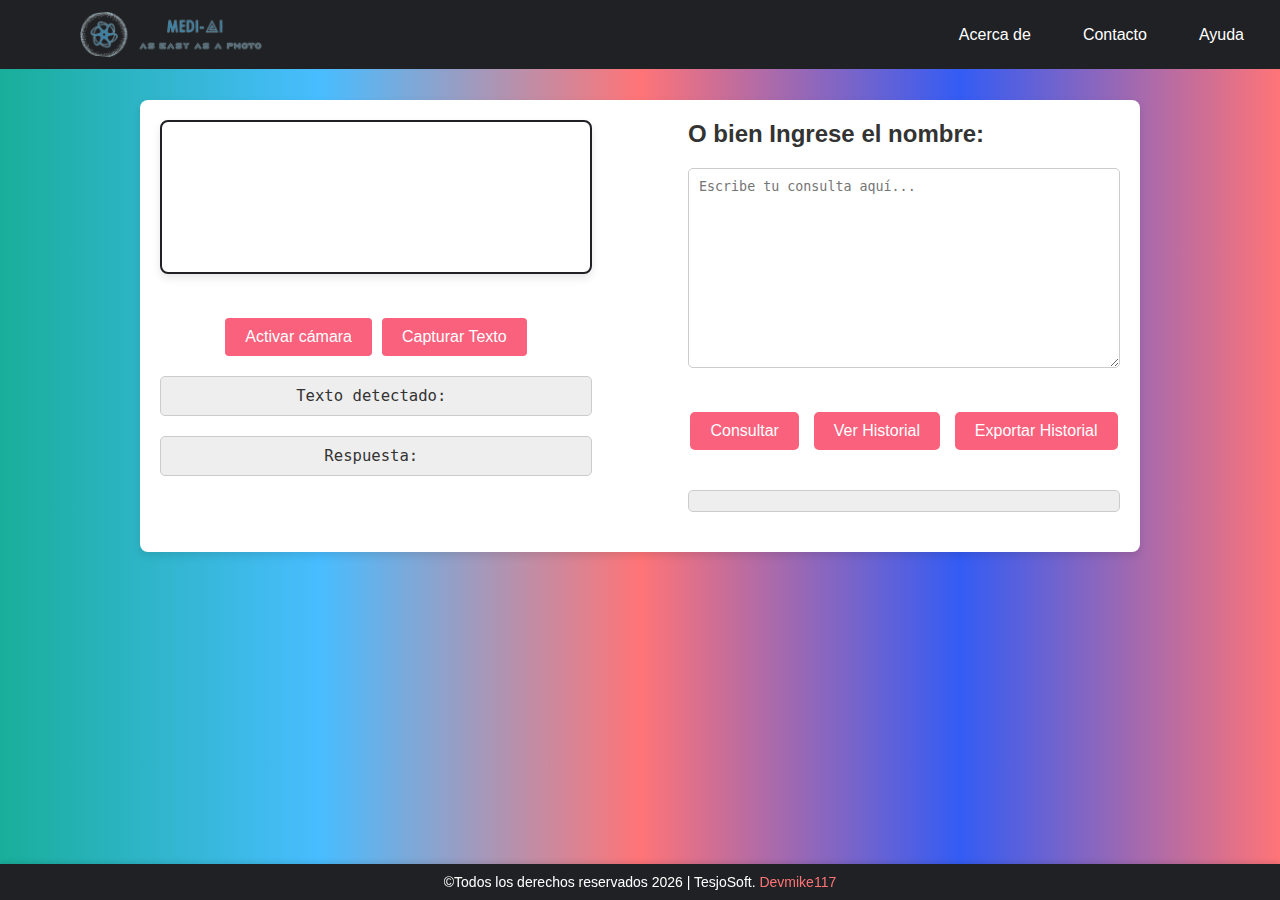
<file: index.html>
<!DOCTYPE html>
<html lang="es">
<head>
    <meta charset="UTF-8">
    <meta name="viewport" content="width=device-width, initial-scale=1.0">
    <meta property="og:title" content="Detección de medicamentos por IA">
    <meta property="og:description" content="Tan fácil como una foto.">
    <meta property="og:image" content="https://raw.githubusercontent.com/Devmike117/medi-IA/refs/heads/main/image/fondowebsite.png?token=GHSAT0AAAAAACZ4M66KDJBKSVJBPY24KSDKZZTOI3A">
  </head>
    <title>Detector medi-IA</title>
    <link rel="stylesheet" href="styles.css">
    <link href="image/icon.png" rel="icon">
</head>
<body>
    <!-- Barra de navegación centrada -->
    <div class="navbar">
        <div class="logo-container">
            <img src="image/logo.png" alt="Logo del proyecto" class="logo">
        </div>
        <!-- Enlaces de la barra de navegación -->
        <div class="navbar-links" id="navbar-links">
            <a href="acerca.html" class="navbar-link">Acerca de</a>
            <a href="contacto.html" class="navbar-link">Contacto</a>
            <a href="ayuda.html" class="navbar-link">Ayuda</a>
        </div>
        <!-- Menú hamburguesa (solo visible en móviles) -->
        <div class="hamburger" id="hamburger">
            <span></span>
            <span></span>
            <span></span>
        </div>
    </div>

    <div class="contenedor">
        <div class="camera-section">
            <video id="video" autoplay></video>
            <div id="boton-container">
                <button id="camera-btn" type="button">Activar cámara</button>
                <button id="capture-btn" type="button" disabled>Capturar Texto</button>
            </div>
            <canvas id="canvas"></canvas>
            <p id="detected-text">Texto detectado: <span id="text-output"></span></p>
            <p id="gemini-response">Respuesta: <span id="gemini-output"></span></p>
        </div>

        <div class="search-section">
            <h2>O bien Ingrese el nombre:</h2>
            <textarea id="consulta" placeholder="Escribe tu consulta aquí..."></textarea>
            <div id="boton-container">
                <button type="button" id="botonConsulta">Consultar</button>
                <button type="button" id="botonHistorial">Ver Historial</button>
                <button type="button" id="exportarHistorial">Exportar Historial</button>
            </div>
            <pre id="resultadoConsulta"></pre>
        </div>
    </div>
    <!-- Modal para seleccionar la cámara -->
    <div id="camera-modal">
        <div id="modal-content">
            <h3>Selecciona la cámara</h3>
            <select id="camera-select"></select>
            <button id="select-camera-btn">Seleccionar cámara</button>
            <button id="close-modal">Cerrar</button>
        </div>
    </div>

    <script type="importmap">
      {
        "imports": {
          "@google/generative-ai": "https://esm.run/@google/generative-ai"
        }
      }
    </script>
    <script type="module" src="main.js"></script>

    <!-- Sección de derechos reservados -->
    <div id="footer">
<p>&copy;Todos los derechos reservados <span id="currentYear"></span> | TesjoSoft. <a href="">Devmike117</a></p></p>

<script>
  // Obtiene el año actual y lo inserta en el elemento con id 'currentYear'
  document.getElementById('currentYear').textContent = new Date().getFullYear();
</script>

    </div>
    <!-- Script para el menú hamburguesa -->
    <script>
        // Función para alternar el menú hamburguesa
        const hamburger = document.getElementById('hamburger');
        const navbarLinks = document.getElementById('navbar-links');
        hamburger.addEventListener('click', () => {
            navbarLinks.classList.toggle('active');
        });
    </script>
</body>
</html>
</file>
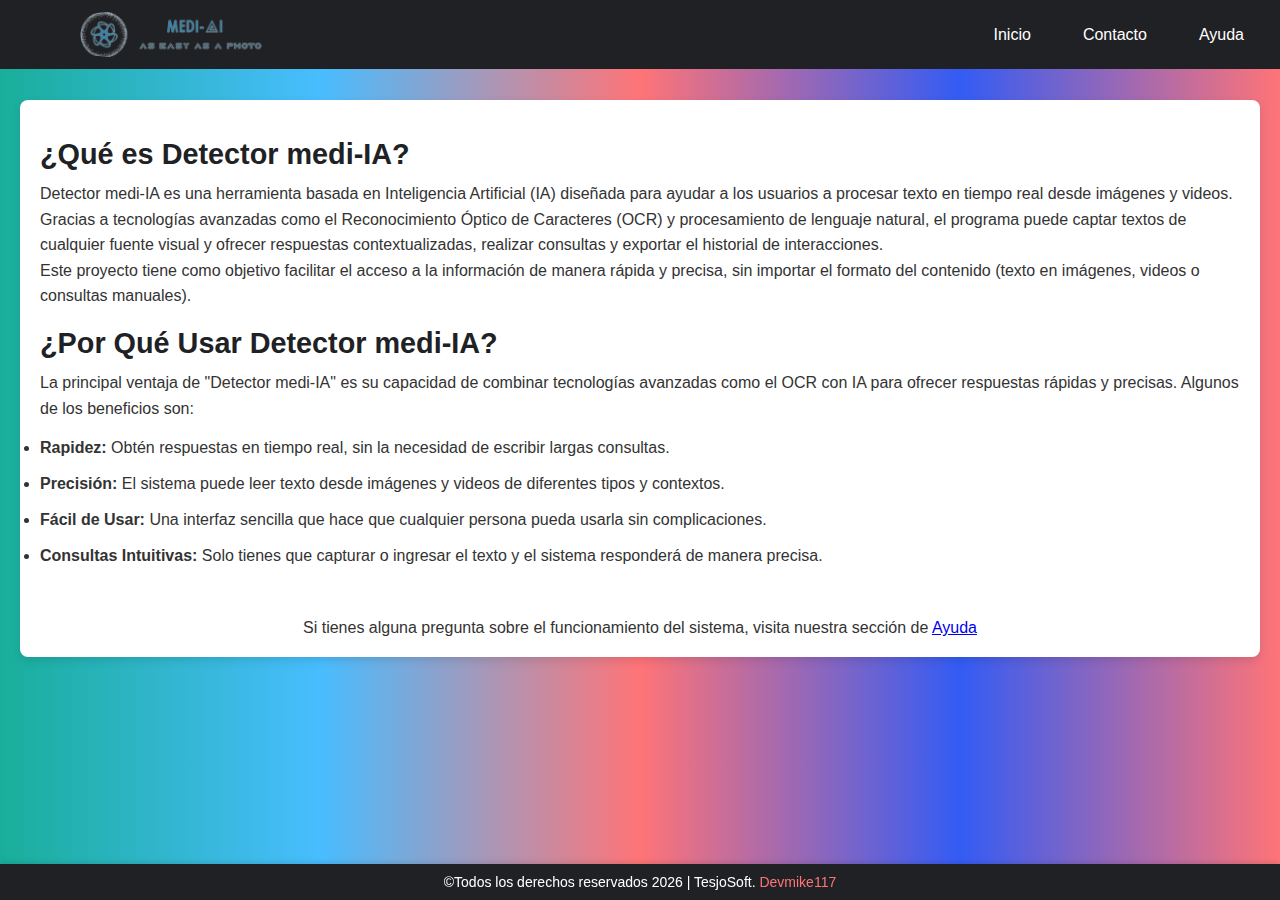
<file: acerca.html>
<!DOCTYPE html>
<html lang="es">
<head>
    <meta charset="UTF-8">
    <meta name="viewport" content="width=device-width, initial-scale=1.0">
    <title>Acerca de - Detector medi-IA</title>
    <link rel="stylesheet" href="styles.css">
    <link href="image/icon.png" rel="icon">
</head>
<body>

    <!-- Barra de navegación centrada -->
    <div class="navbar">
        <div class="logo-container">
            <img src="image/logo.png" alt="Logo del proyecto" class="logo">
        </div>
        <!-- Enlaces de la barra de navegación -->
        <div class="navbar-links" id="navbar-links">
            <a href="index.html" class="navbar-link">Inicio</a>
            <a href="contacto.html" class="navbar-link">Contacto</a>
            <a href="ayuda.html" class="navbar-link">Ayuda</a>
        </div>
        <!-- Menú hamburguesa  -->
        <div class="hamburger" id="hamburger">
            <span></span>
            <span></span>
            <span></span>
        </div>
    </div>

    <!-- Sección de "Acerca de" -->
    <section id="acerca-de" class="info-section">
        
        <section>
            <br>
            <h2>¿Qué es Detector medi-IA?</h2>
            <p>Detector medi-IA es una herramienta basada en Inteligencia Artificial (IA) diseñada para ayudar a los usuarios a procesar texto en tiempo real desde imágenes y videos. Gracias a tecnologías avanzadas como el Reconocimiento Óptico de Caracteres (OCR) y procesamiento de lenguaje natural, el programa puede captar textos de cualquier fuente visual y ofrecer respuestas contextualizadas, realizar consultas y exportar el historial de interacciones.</p>
            <p>Este proyecto tiene como objetivo facilitar el acceso a la información de manera rápida y precisa, sin importar el formato del contenido (texto en imágenes, videos o consultas manuales).</p><br>
        </section>


        <section>
            <h2>¿Por Qué Usar Detector medi-IA?</h2>
            <p>La principal ventaja de "Detector medi-IA" es su capacidad de combinar tecnologías avanzadas como el OCR con IA para ofrecer respuestas rápidas y precisas. Algunos de los beneficios son:</p><br>
            <ul>
                <li><strong>Rapidez:</strong> Obtén respuestas en tiempo real, sin la necesidad de escribir largas consultas.</li><br>
                <li><strong>Precisión:</strong> El sistema puede leer texto desde imágenes y videos de diferentes tipos y contextos.</li><br>
                <li><strong>Fácil de Usar:</strong> Una interfaz sencilla que hace que cualquier persona pueda usarla sin complicaciones.</li><br>
                <li><strong>Consultas Intuitivas:</strong> Solo tienes que capturar o ingresar el texto y el sistema responderá de manera precisa.</li><br><br><br>
            </ul>
        </section>


        <div style="text-align: center;">Si tienes alguna pregunta sobre el funcionamiento del sistema, visita nuestra sección de <a href="ayuda.html">Ayuda</a>
    </div>
    </section>

    <!-- Sección de derechos reservados -->
    <div id="footer">
        <p>&copy;Todos los derechos reservados <span id="currentYear"></span> | TesjoSoft. <a href="">Devmike117</a></p></p>

<script>
  // Obtiene el año actual y lo inserta en el elemento con id 'currentYear'
  document.getElementById('currentYear').textContent = new Date().getFullYear();
</script>
    </div>

    <!-- Script para el menú hamburguesa -->
    <script>
        // Función para alternar el menú hamburguesa
        const hamburger = document.getElementById('hamburger');
        const navbarLinks = document.getElementById('navbar-links');

        hamburger.addEventListener('click', () => {
            navbarLinks.classList.toggle('active');
        });
    </script>
</body>
</html>
</file>
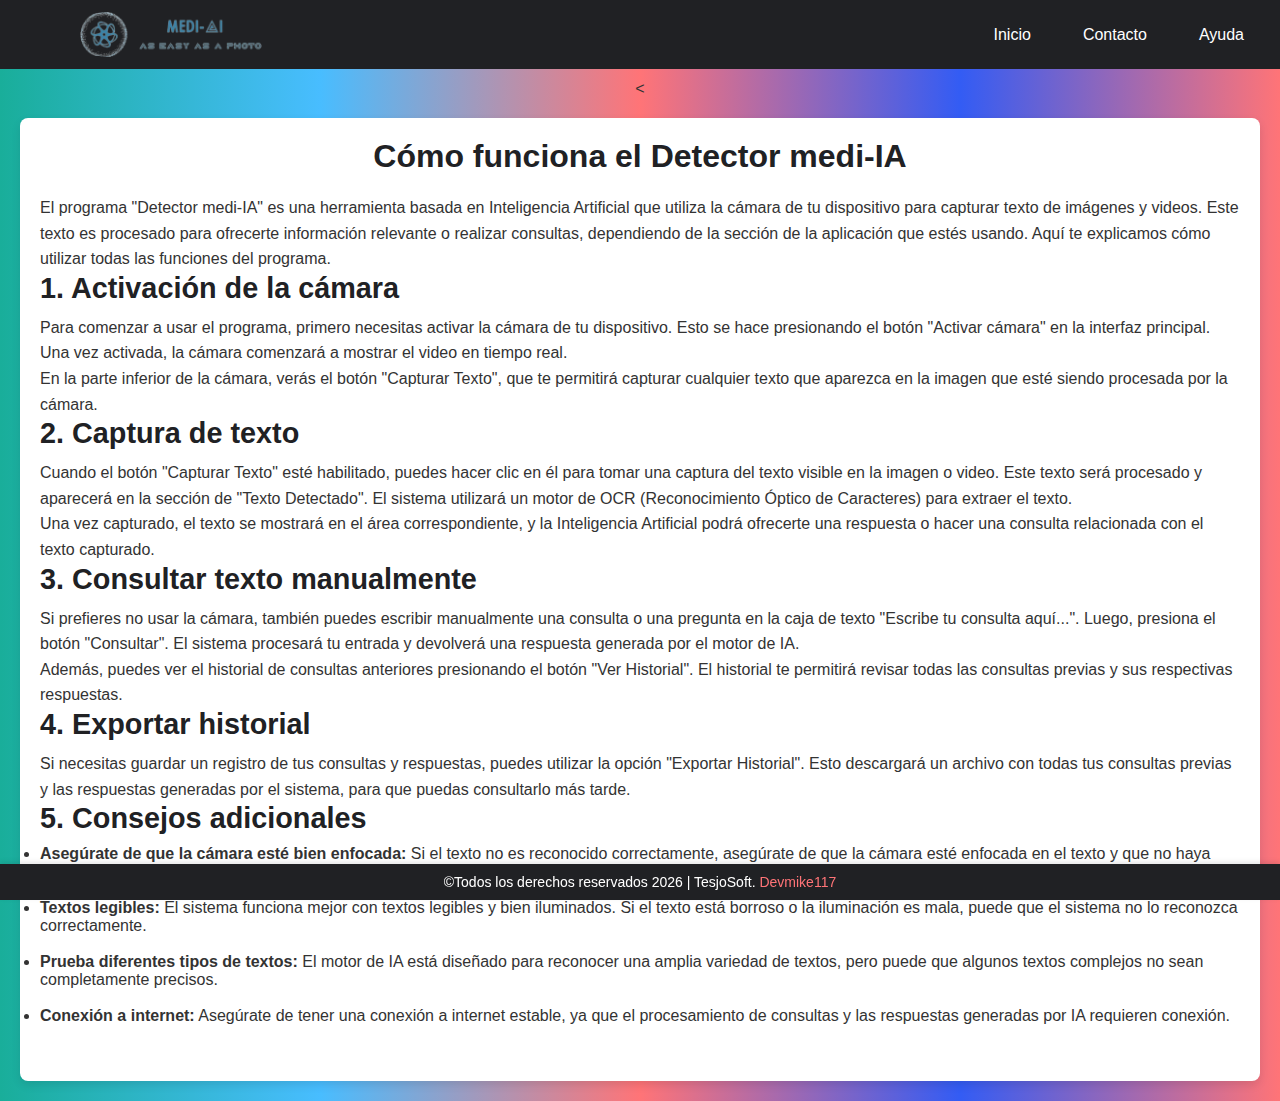
<file: ayuda.html>
<!DOCTYPE html>
<html lang="es">
<head>
    <meta charset="UTF-8">
    <meta name="viewport" content="width=device-width, initial-scale=1.0">
    <title>Ayuda - Detector medi-IA</title>
    <link rel="stylesheet" href="styles.css">
    <link href="image/icon.png" rel="icon">
</head>
<body>

    <<!-- Barra de navegación centrada -->
    <div class="navbar">
        <div class="logo-container">
            <img src="image/logo.png" alt="Logo del proyecto" class="logo">
        </div>
        <!-- Enlaces de la barra de navegación -->
        <div class="navbar-links" id="navbar-links">
            <a href="index.html" class="navbar-link">Inicio</a>
            <a href="contacto.html" class="navbar-link">Contacto</a>
            <a href="ayuda.html" class="navbar-link">Ayuda</a>
        </div>
        <!-- Menú hamburguesa  -->
        <div class="hamburger" id="hamburger">
            <span></span>
            <span></span>
            <span></span>
        </div>
    </div>

    <!-- Sección de "Ayuda" -->
    <section id="ayuda" class="info-section">
        <h1>Cómo funciona el Detector medi-IA</h1>
        
        <p>El programa "Detector medi-IA" es una herramienta basada en Inteligencia Artificial que utiliza la cámara de tu dispositivo para capturar texto de imágenes y videos. Este texto es procesado para ofrecerte información relevante o realizar consultas, dependiendo de la sección de la aplicación que estés usando. Aquí te explicamos cómo utilizar todas las funciones del programa.</p>
        
        <section>
            <h2>1. Activación de la cámara</h2>
            <p>Para comenzar a usar el programa, primero necesitas activar la cámara de tu dispositivo. Esto se hace presionando el botón "Activar cámara" en la interfaz principal. Una vez activada, la cámara comenzará a mostrar el video en tiempo real.</p>
            <p>En la parte inferior de la cámara, verás el botón "Capturar Texto", que te permitirá capturar cualquier texto que aparezca en la imagen que esté siendo procesada por la cámara.</p>
        </section>

        <section>
            <h2>2. Captura de texto</h2>
            <p>Cuando el botón "Capturar Texto" esté habilitado, puedes hacer clic en él para tomar una captura del texto visible en la imagen o video. Este texto será procesado y aparecerá en la sección de "Texto Detectado". El sistema utilizará un motor de OCR (Reconocimiento Óptico de Caracteres) para extraer el texto.</p>
            <p>Una vez capturado, el texto se mostrará en el área correspondiente, y la Inteligencia Artificial podrá ofrecerte una respuesta o hacer una consulta relacionada con el texto capturado.</p>
        </section>

        <section>
            <h2>3. Consultar texto manualmente</h2>
            <p>Si prefieres no usar la cámara, también puedes escribir manualmente una consulta o una pregunta en la caja de texto "Escribe tu consulta aquí...". Luego, presiona el botón "Consultar". El sistema procesará tu entrada y devolverá una respuesta generada por el motor de IA.</p>
            <p>Además, puedes ver el historial de consultas anteriores presionando el botón "Ver Historial". El historial te permitirá revisar todas las consultas previas y sus respectivas respuestas.</p>
        </section>

        <section>
            <h2>4. Exportar historial</h2>
            <p>Si necesitas guardar un registro de tus consultas y respuestas, puedes utilizar la opción "Exportar Historial". Esto descargará un archivo con todas tus consultas previas y las respuestas generadas por el sistema, para que puedas consultarlo más tarde.</p>
        </section>

        <section>
            <h2>5. Consejos adicionales</h2>
            <ul>
                <li><strong>Asegúrate de que la cámara esté bien enfocada:</strong> Si el texto no es reconocido correctamente, asegúrate de que la cámara esté enfocada en el texto y que no haya mucha distorsión.</li><br>
                <li><strong>Textos legibles:</strong> El sistema funciona mejor con textos legibles y bien iluminados. Si el texto está borroso o la iluminación es mala, puede que el sistema no lo reconozca correctamente.</li><br>
                <li><strong>Prueba diferentes tipos de textos:</strong> El motor de IA está diseñado para reconocer una amplia variedad de textos, pero puede que algunos textos complejos no sean completamente precisos.</li><br>
                <li><strong>Conexión a internet:</strong> Asegúrate de tener una conexión a internet estable, ya que el procesamiento de consultas y las respuestas generadas por IA requieren conexión.</li><br><br>
            </ul>
        </section>

    </div>
    </section>

    <!-- Sección de derechos reservados -->
    <div id="footer">
        <p>&copy;Todos los derechos reservados <span id="currentYear"></span> | TesjoSoft. <a href="">Devmike117</a></p></p>

<script>
  // Obtiene el año actual y lo inserta en el elemento con id 'currentYear'
  document.getElementById('currentYear').textContent = new Date().getFullYear();
</script>
    </div>

    <!-- Script para el menú hamburguesa -->
    <script>
        // Función para alternar el menú hamburguesa
        const hamburger = document.getElementById('hamburger');
        const navbarLinks = document.getElementById('navbar-links');

        hamburger.addEventListener('click', () => {
            navbarLinks.classList.toggle('active');
        });
    </script>
</body>
</html>
</file>
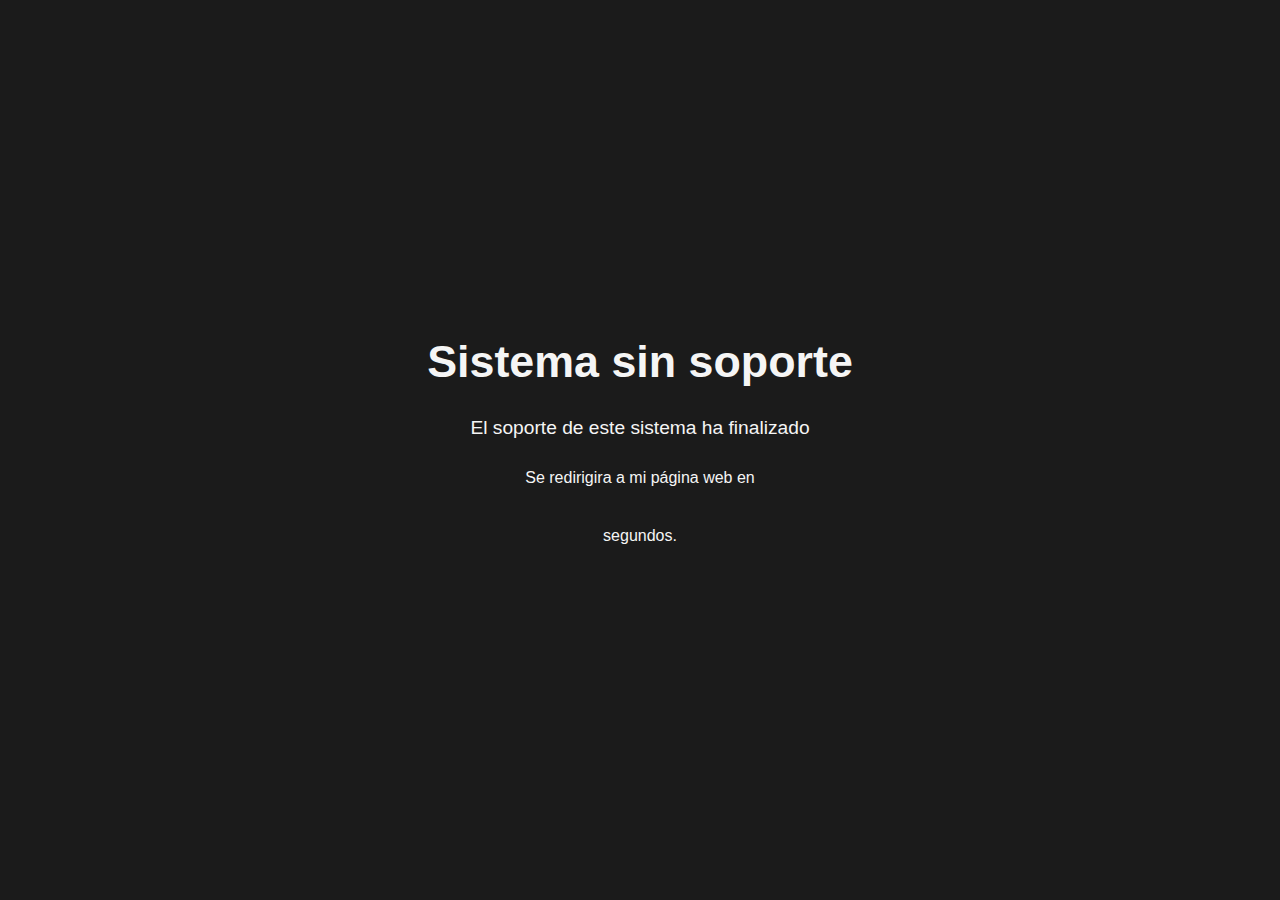
<file: bloqueado.html>
<!DOCTYPE html>
<html lang="es">
<head>
  <meta charset="UTF-8">
  <meta name="viewport" content="width=device-width, initial-scale=1">
  <title>Devmike117
  </title>
  <style>
    body {
      margin: 0;
      padding: 0;
      font-family: 'Segoe UI', Tahoma, Geneva, Verdana, sans-serif;
      background-color: #1b1b1b;
      color: #f5f5f5;
      display: flex;
      flex-direction: column;
      align-items: center;
      justify-content: center;
      min-height: 100vh;
      text-align: center;
    }

    h1 {
      font-size: 2.8rem;
      margin-bottom: 10px;
    }

    p {
      font-size: 1.2rem;
      margin-bottom: 30px;
    }

    #countdown {
      font-size: 1.5rem;
      font-weight: bold;
      margin-bottom: 40px;
      color: #00ffc8;
    }

    a.button {
      display: inline-block;
      padding: 12px 24px;
      background-color: #00ffc8;
      color: #1b1b1b;
      text-decoration: none;
      font-weight: bold;
      border-radius: 8px;
      transition: background-color 0.3s;
    }

    a.button:hover {
      background-color: #00cc9c;
    }
  </style>
</head>
<body>
  <h1>Sistema sin soporte</h1>
  <p>El soporte de este sistema ha finalizado</p>Se redirigira a mi página web en <span id="countdown"></span> segundos.</p>


  <div class="autoredirect">

  </div>
  <script>
    let countdown = 10;
    const countdownElement = document.getElementById("countdown");

    const interval = setInterval(() => {
      countdown--;
      countdownElement.textContent = countdown;

      if (countdown <= 0) {
        clearInterval(interval);
        window.location.href = "https://devmikeportfolio.netlify.app/";
      }
    }, 1000); 
  </script>
</body>
</html>
</file>
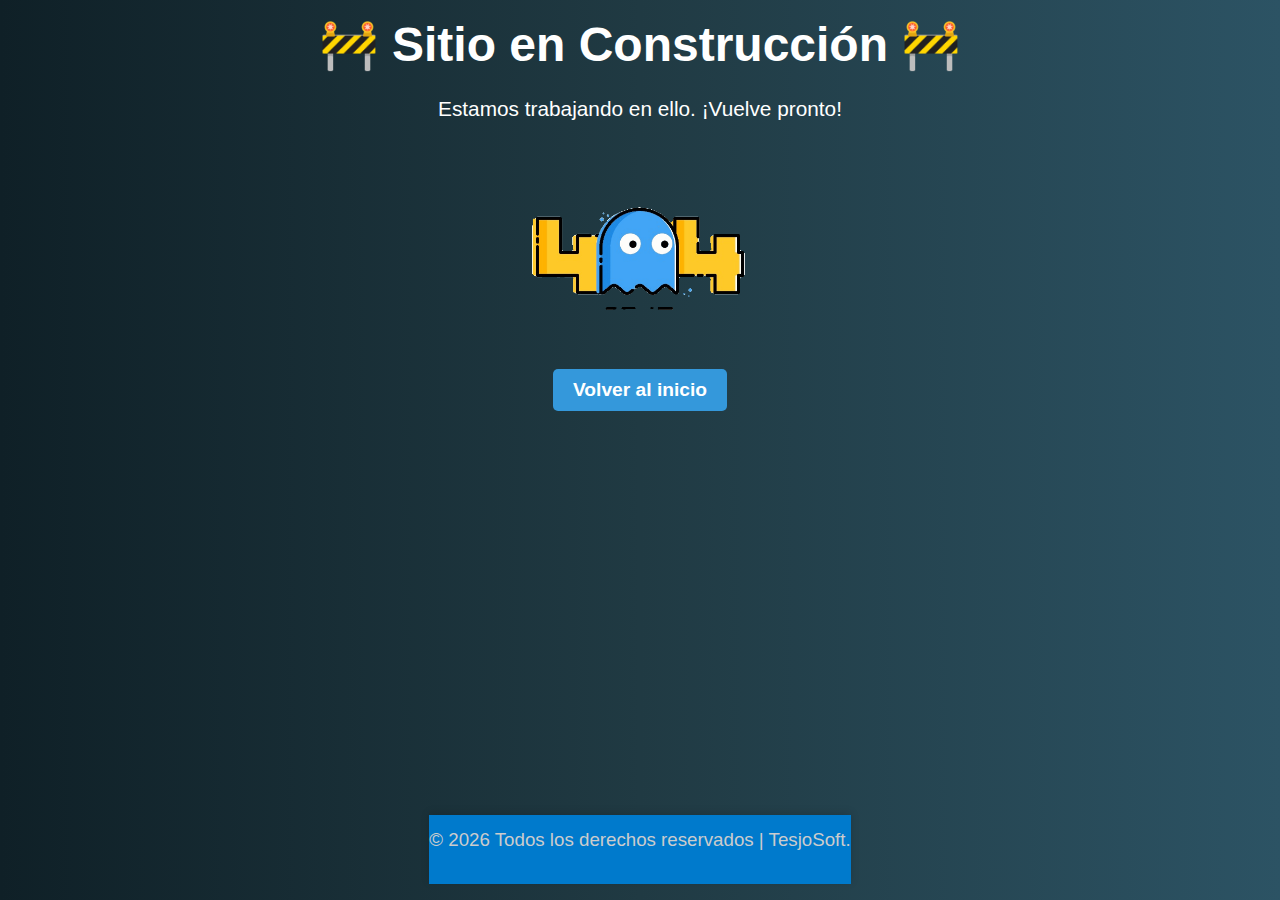
<file: construccion.html>
<!DOCTYPE html>
<html lang="es">
<head>
  <meta charset="UTF-8" />
  <meta name="viewport" content="width=device-width, initial-scale=1.0" />
  <title>En Construcción</title>
  <link rel="stylesheet" href="css/styles.css" /> 

  <style>
    body {
      margin: 0;
      padding: 0;
      font-family: "Segoe UI", Tahoma, Geneva, Verdana, sans-serif;
      background: linear-gradient(to right, #0f2027, #203a43, #2c5364);
      color: #fff;
      display: flex;
      flex-direction: column;
      align-items: center;
      justify-content: center;
      min-height: 100vh;
      text-align: center;
      padding: 1em;
      box-sizing: border-box;
    }

    h3 {
      font-size: 3em;
      margin-bottom: 0.5em;
    }

    p {
      font-size: 1.3em;
      margin-bottom: 1em;
    }

    img {
      width: 250px;
      height: auto;
      margin: 20px 0;
    }

    .loader {
      border: 8px solid #f3f3f3;
      border-top: 8px solid #3498db;
      border-radius: 50%;
      width: 60px;
      height: 60px;
      animation: spin 1s linear infinite;
      margin: 20px 0;
    }
    .volver {
      background-color: #3498db;
      color: white;
      border: none;
      padding: 10px 20px;
      font-size: 1.2em;
      cursor: pointer;
      border-radius: 5px;
      transition: background-color 0.3s ease;
    }

    @keyframes spin {
      0% { transform: rotate(0deg); }
      100% { transform: rotate(360deg); }
    }

    #footer {
      text-align: center;
      font-size: 0.9em;
      color: #ccc;
      margin-top: auto;
      padding: 1em 0;
    }

    /* Responsive */
    @media (max-width: 768px) {
      h3 {
        font-size: 2em;
      }
      p {
        font-size: 1.1em;
      }
      img {
        width: 180px;
      }
     
    }

    @media (max-width: 480px) {
      h3 {
        font-size: 1.6em;
      }
      p {
        font-size: 1em;
      }
      
    }
  </style>
</head>

<body>
  <h3>🚧 Sitio en Construcción 🚧</h3>
  <p>Estamos trabajando en ello. ¡Vuelve pronto!</p>
  <img src="image/pacman.gif" alt="Logo animado" />


  <button class="volver" onclick="window.location.href='index.html'">Volver al inicio</button>

  <div id="footer">
    <p>&copy; <span id="currentYear"></span> Todos los derechos reservados | TesjoSoft.</p>
  </div>

  <script>
    //  año actual
    document.getElementById('currentYear').textContent = new Date().getFullYear();
  </script>
</body>
</html>
</file>
<file: styles.css>
@import url('https://fonts.googleapis.com/css?family=Exo:400,700');

* {
    margin: 0;
    padding: 0;
    box-sizing: border-box; /* Evitar problemas de box-sizing */
}

body {
    font-family: 'Exo', sans-serif;
    background: linear-gradient(to left, #ff7477, #335cf4, #ff7477,#48bdff, #19ae9a); /* Gradiente de fondo */            
    color: #fff; /* Color de texto */
    overflow: hidden; /* Evitar scroll innecesario */
}

.context {
    position: absolute;
    top: 20px; /* Espacio desde la parte superior */
    left: 50%;
    transform: translateX(-50%);
    text-align: center;
}

.context h1 {
    font-size: 50px;
    margin-bottom: 20px; /* Espacio debajo del título */
}

.area {
    display: flex;
    justify-content: center;
    align-items: flex-start; /* Alinear los elementos en la parte superior */
    width: 100%;
    height: calc(100vh - 100px); /* Ajustado para dejar espacio para el título */
    padding: 20px;
    background: rgb(8, 206, 143); /* Fondo con un poco de opacidad */
    border-radius: 10px; /* Bordes redondeados */
    box-shadow: 0 4px 10px rgba(0, 0, 0, 0.2); /* Sombra para dar profundidad */
}

#capture-container {
    display: flex;
    flex-direction: column;
    align-items: center;
    margin-left: 20px; /* Espacio entre las secciones */
}

video {
    border: 2px solid #fff;
    border-radius: 8px;
    width: 100%;
    max-width: 640px;
}

#canvas {
    display: none; /* Ocultar canvas */
}

#capture-btn,
#botonConsulta {
    background-color: #fa617d;
    color: white;
    border: none;
    border-radius: 4px;
    padding: 10px 20px;
    font-size: 16px;
    cursor: pointer;
    margin-top: 20px;
    transition: background-color 0.3s;
}
#botonHistorial {
    background-color: #fa617d;
    color: white;
    border: none;
    border-radius: 4px;
    padding: 10px 20px;
    font-size: 16px;
    cursor: pointer;
    margin-top: 20px;
    transition: background-color 0.3s;
}
#exportarHistorial {
    background-color: #fa617d;
    color: white;
    border: none;
    border-radius: 4px;
    padding: 10px 20px;
    font-size: 16px;
    cursor: pointer;
    margin-top: 20px;
    transition: background-color 0.3s;
}

#capture-btn:hover,
#botonConsulta:hover {
    background-color: #fa617d;
}
/* Contenedor que agrupa ambos botones */
#boton-container {
    display: flex;
    justify-content: center; /* Centrar ambos botones horizontalmente */
    gap: 10px; /* Espacio entre los botones */
    margin-top: 20px; /* Separación superior */
}

#botonConsulta, #botonHistorial, #exportarHistorial {
    background-color: #fa617d;
    color: white;
    border: none;
    border-radius: 5px;
    padding: 10px 20px;
    font-size: 16px;
    cursor: pointer;
    transition: background-color 0.3s;
}

#botonConsulta:hover, #botonHistorial:hover, #exportarHistorial:hover {
    background-color: #fa4f6e;
}


textarea {
    /* Ajusta la altura a 80px */
    padding: 5px;
    border: 1px solid #ccc;
    border-radius: 5px;
    margin-top: 20px;
}


#resultadoConsulta {
    background-color: #eee;
    padding: 10px;
    margin-top: 30px;
    color: #333;
    border-radius: 5px; /* Bordes redondeados */
    
}

.loading {
    color: #666;
    font-size: 1.2rem;
    text-align: center;
}



body {
    font-family: Arial, sans-serif;
    background-color: #f5f5f5;
    display: flex;
    flex-direction: column;
    align-items: center;
    justify-content: flex-start;
    min-height: 100vh;
    margin: 0;
    color: #333;
    overflow-x: hidden;
    overflow-y: auto;
}
h1 {
    color: #202124;
    text-align: center;
    width: 100%;
    margin-bottom: 20px;
}
.image-section {
    margin-bottom: 20px;
    text-align: center;
}
.image-section img {
    max-width: 100%;
    height: auto;
    border-radius: 8px;
}
.contenedor {
    display: flex;
    flex-direction: column;
    justify-content: space-between;
    width: 90%;
    max-width: 1000px;
    margin-top: 20px;
    background-color: #ffffff;
    border-radius: 8px;
    box-shadow: 0 4px 8px rgba(0, 0, 0, 0.1);
    padding: 20px;
}
@media(min-width: 768px) {
    .contenedor {
        flex-direction: row;
    }
}
.camera-section, .search-section {
    width: 100%;
    max-width: 100%;
    margin-bottom: 20px;
}
@media(min-width: 768px) {
    .camera-section, .search-section {
        max-width: 45%;
    }
}
#video {
    border: 2px solid #202124;
    border-radius: 8px;
    width: 100%;
    max-width: 640px;
    box-shadow: 0 4px 8px rgba(0, 0, 0, 0.1);
}
#canvas {
    display: none;
}
#capture-container {
    margin-top: 20px;
}


#capture-container {
    display: flex;          /* Los botones estarán en la misma fila */
    gap: 10px;              /* Espacio entre los botones */
    align-items: center;    /* Alineación vertical de los botones */
}

#capture-btn {
    background-color: #fa617d;
    color: white;
    border: none;
    border-radius: 4px;
    padding: 10px 20px;
    font-size: 16px;
    cursor: pointer;
    margin-top: 20px;
    transition: background-color 0.3s;
}

#capture-btn:hover {
    background-color: #fa4f6e; /* Cambié el color de hover para una mejor visualización */
}

#camera-btn {
    background-color: #fa617d;
    color: white;
    border: none;
    border-radius: 4px;
    padding: 10px 20px;
    font-size: 16px;
    cursor: pointer;
    margin-top: 20px;
    transition: background-color 0.3s;

}


#consulta {
    width: 100%;
    height: 200px;
    padding: 10px;
    border: 1px solid #ccc;
    border-radius: 5px;
    margin-top: 20px;
}
#botonConsulta {
    display: block;
    margin: 20px auto;
    padding: 10px 20px;
    border: none;
    border-radius: 5px;
    background-color: #fa617d;
    color: white;
    cursor: pointer;
    transition: background-color 0.3s;
}
#botonHistorial {
    display: block;
    margin: 20px auto;
    padding: 10px 20px;
    border: none;
    border-radius: 5px;
    background-color: #fa617d;
    color: white;
    cursor: pointer;
    transition: background-color 0.3s;
}
#exportarHistorial {
    display: block;
    margin: 20px auto;
    padding: 10px 20px;
    border: none;
    border-radius: 5px;
    background-color: #fa617d;
    color: white;
    cursor: pointer;
    transition: background-color 0.3s;
}
#botonConsulta:hover {
    background-color: #fa617d;
}
#resultadoConsulta {
    background-color: #eee;
    padding: 10px;
    margin-top: 20px;
    font-family: monospace;
    max-height: 400px; /* Altura máxima del cuadro de resultados */
    overflow-y: auto; /* Activa el scroll si el contenido excede la altura */
    border: 1px solid #ccc;
    border-radius: 5px;
    max-width: 100%; /* Limita el crecimiento horizontal */
    word-wrap: break-word; /* Evita que el contenido largo se desborde horizontalmente */
    white-space: pre-wrap; /* Mantiene los saltos de línea y evita scroll horizontal */
}
#detected-text, #gemini-response {
    font-size: 1.2em;
    margin-top: 20px;
    text-align: center;
    background-color: #eee;
    padding: 10px;
    margin-top: 20px;
    font-family: monospace;
    max-height: 400px; /* Altura máxima del cuadro de resultados */
    overflow-y: auto; /* Activa el scroll si el contenido excede la altura */
    border: 1px solid #ccc;
    border-radius: 5px;
    max-width: 100%; /* Limita el crecimiento horizontal */
    word-wrap: break-word; /* Evita que el contenido largo se desborde horizontalmente */
    white-space: pre-wrap;
}

#text-output {
    font-weight: bold;
    color: #1a73e8;
}
.loading {
    color: #666;
    font-size: 1.2rem;
    text-align: center;
}


#resultadoConsulta a {
    display: block; /* Para que cada enlace esté en una nueva línea */
    padding: 5px;  /* Espaciado alrededor del enlace */
    border: 1px solid #ccc; /* Borde para distinguir */
    border-radius: 5px; /* Bordes redondeados */
    margin: 5px 0; /* Espaciado entre enlaces */
    text-decoration: none; /* Sin subrayado */
}

#resultadoConsulta a:hover {
    background-color: #f0f0f0; /* Color de fondo al pasar el mouse */
}


/* Estilos para el modal */
        #camera-modal {
            display: none; 
            position: fixed; 
            z-index: 1; 
            left: 0;
            top: 0;
            width: 100%; 
            height: 100%; 
            background-color: rgba(0,0,0,0.5); 
            justify-content: center;
            align-items: center;
        }
        #modal-content {
            background-color: white;
            padding: 20px;
            border-radius: 10px;
            max-width: 400px;
            width: 100%;
        }
        #camera-select {
            width: 100%;
            margin-bottom: 15px;
        }
        #close-modal {
            background-color: red;
            color: white;
            border: none;
            padding: 10px;
            cursor: pointer;
        }
        #select-camera-btn {
            background-color: green;
            color: white;
            border: none;
            padding: 10px;
            cursor: pointer;
        }

/* Estilos para los derechos reservados fijos */
#footer {
    position: fixed; 
    bottom: 0; 
    left: 0; 
    right: 0; 
    background-color: #202124; 
    color: #fff; 
    padding: 10px 0; 
    text-align: center; 
    font-size: 14px; 
    z-index: 1000; 
    box-shadow: 0 -2px 5px rgba(0, 0, 0, 0.1); 
}

/* Estilos para los enlaces en el footer */
#footer a {
    color: #ff7477;
    text-decoration: none; 
}

#footer a:hover {
    text-decoration: underline; 
}



/* Barra de navegación */
.navbar {
    display: flex;
    justify-content: space-between; 
    align-items: center;      
    background-color: #202124;
    padding: 10px 20px; 
    position: fixed;
    top: 0;
    left: 0;
    width: 100%;
    z-index: 1000;
}

/* Estilos de las secciones de información */
.info-section {
    background-color: #ffffff;
    padding: 20px;
    border-radius: 8px;
    box-shadow: 0 4px 10px rgba(0, 0, 0, 0.1);
    margin: 20px;
}

.info-section h2 {
    color: #202124;
    font-size: 1.8rem;
    margin-bottom: 10px;
}

.info-section p {
    font-size: 1rem;
    line-height: 1.6;
}
/* Footer */
.footer {
    text-align: center;
    background-color: #202124;
    color: white;
    padding: 10px;
    position: fixed;
    bottom: 0;
    width: 100%;
    font-size: 1rem;
}


/* Contenedor para el logo */
.logo-container {
    display: flex;
    align-items: center;
    gap: 10px; 
}

/* Estilo del logo */
.logo {
    width: 150px; /* Ajusta el tamaño del logo */
    height: auto;
    border-radius: 50%; 
}

/* Estilos para los enlaces de la barra */
.navbar-links {
    display: flex; 
    gap: 20px;     
}

.navbar-link {
    color: white;
    text-decoration: none; 
    font-size: 16px;
    padding: 8px 16px; 
    border-radius: 5px;
    transition: background-color 0.3s ease, color 0.3s ease;
}

/* Efecto hover en los enlaces */
.navbar-link:hover {
    background-color: #fa617d;
    color: white;
}

/* Responsividad: Hacer que el logo y los enlaces se ajusten a pantallas pequeñas */
@media (max-width: 768px) {
    .navbar {
        flex-direction: column; /* Los elementos se apilan verticalmente */
        align-items: center;
        justify-content: center;
    }

    

    .navbar-links {
        flex-direction: column; /* Los enlaces se apilan verticalmente */
        gap: 10px; /* Espacio entre los enlaces */
        margin-top: 20px; /* Separación entre el logo y los enlaces */
    }

    .navbar-link {
        font-size: 18px; /* Aumenta el tamaño de los enlaces en pantallas pequeñas */
    }
}

/* Aseguramos que el contenido no se sobreponga a la barra fija */
body {
    padding-top: 80px; /* Añadimos espacio para la barra fija */
}

/* Contenedor principal de la página */
.contenedor {
    display: flex;
    flex-direction: column;
    justify-content: space-between;
    width: 90%;
    max-width: 1000px;
    margin-top: 20px;
    background-color: #ffffff;
    border-radius: 8px;
    box-shadow: 0 4px 8px rgba(0, 0, 0, 0.1);
    padding: 20px;
}

@media(min-width: 768px) {
    .contenedor {
        flex-direction: row;
    }
}


/* Contenedor para el logo */
.logo-container {
    display: flex;
    align-items: center;
    gap: 10px; /* Espacio entre el logo y otros elementos si decides añadir más */
}

/* Estilo del logo */
.logo {
    width: 300px; /* Ajusta el tamaño del logo */
    height: auto;
    border-radius: 50%; /* Si deseas un logo redondeado */
}

/* Responsividad: Hacer que el logo se ajuste a pantallas pequeñas */
@media (max-width: 768px) {
    .logo-container {
        justify-content: absolute; /* Asegura que el logo esté centrado */
    }

    .logo {
        width: 300px; /* Ajusta el tamaño del logo en pantallas pequeñas */
    }
}

/* Aseguramos que el contenido no se sobreponga a la barra fija */
body {
    padding-top: 80px; /* Añadimos espacio para la barra fija */
}


/* Menú hamburguesa */
.hamburger {
    display: none; /* Escondido en pantallas grandes */
    cursor: pointer;
    flex-direction: column;
    gap: 5px;
    width: 30px;
    height: 20px;
    margin-left: auto; /* Alinea a la derecha */
}

.hamburger span {
    background-color: white;
    height: 3px;
    width: 100%;
    border-radius: 5px;
}

/* Barra de navegación en pantallas pequeñas */
@media (max-width: 768px) {
    .navbar-links {
        display: none; /* Escondido por defecto */
        width: 100%;
        flex-direction: column;
        gap: 10px;
        padding: 10px 0;
        position: absolute;
        top: 60px; /* Ajusta la distancia desde la barra de navegación */
        left: 0;
        background-color: rgba(0, 0, 0, 0.9); /* Fondo negro con algo de transparencia */
        z-index: 99;
        border-radius: 8px; /* Bordes redondeados */
        box-shadow: 0 4px 12px rgba(0, 0, 0, 0.3); /* Sombra sutil */
        transform: translateY(-20px); /* Inicia un poco más arriba */
        opacity: 0; /* Inicia oculto */
        transition: all 0.3s ease; /* Transición suave */
    }

    .navbar-links.active {
        display: flex; /* Mostrar el menú cuando está activo */
        transform: translateY(0); /* Desplazamiento a su posición original */
        opacity: 1; /* Hacer visible el menú */
    }

    .navbar-link {
        text-align: center;
        width: 100%;
        padding: 15px 0;
        color: white;
        font-size: 18px;
        text-transform: uppercase; /* Texto en mayúsculas */
        font-weight: bold;
        transition: background-color 0.3s ease; /* Transición suave para el hover */
    }

    .navbar-link:hover {
        background-color: #fa4f6e; /* Efecto hover */
    }

    .hamburger {
        display: flex; /* Mostrar el menú hamburguesa */
    }
}
</file>
<file: css/styles.css>
/* Reset básico */
* {
  margin: 0;
  padding: 0;
  box-sizing: border-box;
}

/* Fondo general */
body {
  font-family: 'Segoe UI', Tahoma, Geneva, Verdana, sans-serif;
  background: linear-gradient(to right, #e0f7fa, #e1f5fe);
  color: #333;
  min-height: 100vh;
}

/* Barra de navegación */
.navbar {
  display: flex;
  justify-content: space-between;
  align-items: center;
  background-color: #001b2d;
  padding: 10px 20px;
  flex-wrap: wrap;
}

.logo-container img {
  height: 50px;
}

.navbar-links {
  display: flex;
  gap: 15px;
}

.navbar-link {
  color: white;
  text-decoration: none;
  font-weight: bold;
  transition: color 0.2s ease;
}

.navbar-link:hover {
  color: #b3e5fc;
}

/* Menú hamburguesa (responsive) */
.hamburger {
  display: none;
  flex-direction: column;
  cursor: pointer;
}

.hamburger span {
  height: 3px;
  background: white;
  margin: 4px 0;
  width: 25px;
}

/* Contenedor principal */
.contenedor-principal {
  background-color: #ffffffcc; /* transparencia suave */
  padding: 20px 25px;
  border-radius: 0 12px 12px 12px;
  box-shadow: 0 6px 15px rgb(0 0 0 / 0.07);
  border-top: 2px solid #ff8f00;
  display: flex;
  flex-wrap: nowrap;
  justify-content: center;
  gap: 2rem;
  min-height: 400px; /* ajusta según contenido */
  flex-direction: column;
  max-width: 700px;
  margin: auto;
}

/* Pestañas */
.tab-container {
  display: flex;
  justify-content: center;
  gap: 12px;
  margin-bottom: 24px;
  flex-wrap: wrap;
  user-select: none;
  font-family: 'Segoe UI', Tahoma, Geneva, Verdana, sans-serif;
}

.tab {
  padding: 12px 30px;
  background-color: #fff3e0; /* color con transparencia clara */
  border: 2px solid #ffa000;
  border-bottom: 2px solid transparent;
  border-radius: 12px 12px 0 0;
  cursor: pointer;
  font-weight: 600;
  color: #ff8f00;
  box-shadow: 0 2px 6px rgb(255 152 0 / 0.15);
  transition: 
    background-color 0.3s ease, 
    color 0.3s ease, 
    box-shadow 0.3s ease,
    border-color 0.3s ease;
}

.tab:hover {
  background-color: #ffe0b2;
  color: #ff6f00;
  box-shadow: 0 4px 12px rgb(255 152 0 / 0.3);
}

.tab.active {
  background-color: #ff8f00;
  color: white;
  border-color: #ff8f00;
  border-bottom: 2px solid white;
  box-shadow: none;
  position: relative;
  z-index: 10;
}

/* Contenido de pestañas (secciones) */
.tab-content {
  display: none;
  flex: 1 1 100%;
  min-width: 320px;
  flex-direction: column;
}

.tab-content.active {
  display: flex;
}

/* Secciones internas */
.seccion-camara,
.seccion-texto {
  background-color: #ffffffcc; /* transparencia */
  padding: 1.5rem;
  border-radius: 15px;
  box-shadow: 0 4px 12px rgba(0, 0, 0, 0.08);
  width: 100%;
  box-sizing: border-box;
  display: flex;
  flex-direction: column;
  align-items: center;
  overflow-y: auto;
  max-height: 350px;
}

/* Video y Canvas */
video {
  width: 100%;
  max-height: 300px;
  border-radius: 10px;
  margin-bottom: 1rem;
  border: 2px solid #ddd;
  background: black;
}
canvas {
  display: none !important;
}


/* Botones */
#boton-container, .btn-group {
  display: flex;
  flex-wrap: wrap;
  gap: 10px;
  justify-content: center;
  margin-bottom: 1rem;
  width: 100%;
}

button {
  padding: 10px 15px;
  background-color: #007acc;
  color: white;
  border: none;
  border-radius: 8px;
  cursor: pointer;
  font-weight: bold;
  transition: background-color 0.3s ease;
}

button:hover {
  background-color: #005f99;
}

button:disabled {
  background-color: #ccc;
  cursor: not-allowed;
}

/* Textarea */
textarea {
  width: 100%;
  height: 120px;
  resize: vertical;
  padding: 10px;
  border-radius: 8px;
  border: 1px solid #ccc;
  font-size: 1rem;
  margin-bottom: 1rem;
  
}

/* Resultados */
#detected-text, #gemini-response, #resultadoConsulta {
  background: #f1f8ff;
  border-left: 4px solid #00bcd4;
  padding: 10px;
  margin-top: 10px;
  border-radius: 5px;
  white-space: pre-wrap;
  width: 100%;
  box-sizing: border-box;
}

/* Footer */
#footer {
  text-align: center;
  padding: 20px;
  background-color: #007acc;
  color: white;
  margin-top: 40px;
}

#footer a {
  color: #b2ebf2;
  text-decoration: none;
}

/* Modal flotante sobre video */
.camera-modal {
  position: absolute;
  top: 30px;
  left: 50%;
  transform: translateX(-50%);
  background-color: #ffffffee;
  border: 1px solid #ccc;
  padding: 15px 20px;
  border-radius: 12px;
  box-shadow: 0 4px 12px rgba(0, 0, 0, 0.1);
  z-index: 100;
  display: none;
  width: 280px;
  max-width: 90vw;
}

.camera-modal-content h3 {
  margin-bottom: 10px;
  font-size: 1.1rem;
  color: #007acc;
  text-align: center;
}

.camera-modal select {
  width: 100%;
  padding: 8px;
  border-radius: 8px;
  border: 1px solid #ccc;
  margin-bottom: 10px;
}

.camera-modal-buttons {
  display: flex;
  justify-content: space-between;
  gap: 10px;
}

.camera-modal-buttons button {
  flex: 1;
  background-color: #007acc;
  color: white;
  border: none;
  padding: 8px;
  border-radius: 8px;
  font-weight: bold;
  cursor: pointer;
  transition: background-color 0.3s ease;
}

.camera-modal-buttons button:hover {
  background-color: #005f99;
}

/* Responsive menú hamburguesa */
@media (max-width: 768px) {
  .hamburger {
    display: flex;
  }

  .navbar-links {
    display: none;
    flex-direction: column;
    width: 100%;
    background-color: #0288d1;
    margin-top: 10px;
  }

  .navbar-links.active {
    display: flex;
  }

  .navbar-link {
    padding: 10px 0;
    border-bottom: 1px solid #03a9f4;
  }

  .contenedor-principal {
    flex-wrap: wrap;
    min-height: auto;
    padding: 15px 20px;
  }

  .seccion-camara,
  .seccion-texto {
    max-height: none;
  }
}





#footer {
  flex-shrink: 0; /* no se achica */
  background-color: #007acc;
  color: white;
  text-align: center;
  padding: 20px 0;
  box-shadow: 0 -2px 8px rgba(0,0,0,0.15);
}



/* Estética del formulario de contacto */
.contact-wrapper {
  background-color: #ffffffcc;
  max-width: 600px;
  margin: 2rem auto;
  padding: 2rem;
  border-radius: 15px;
  box-shadow: 0 6px 15px rgba(0, 0, 0, 0.08);
  font-family: 'Segoe UI', Tahoma, Geneva, Verdana, sans-serif;
  text-align: center;
}

.contact-wrapper h2 {
  color: #007acc;
  margin-bottom: 1rem;
}

.contact-wrapper p {
  color: #444;
  margin-bottom: 0.5rem;
}

.contact-form {
  display: flex;
  flex-direction: column;
  gap: 1.5rem;
  margin-top: 1.5rem;
}

.contact-inputs {
  display: flex;
  flex-direction: column;
  gap: 1.5rem;
}

.contact-content {
  position: relative;
}

.contact-label {
  display: block;
  margin-bottom: 6px;
  font-weight: 600;
  color: #007acc;
  text-align: left;
}

.contact-input {
  width: 100%;
  padding: 12px;
  border-radius: 10px;
  border: 1px solid #ccc;
  background: #fff;
  font-size: 1rem;
  transition: border-color 0.3s ease;
}

.contact-input:focus {
  outline: none;
  border-color: #007acc;
}

.contact-input::placeholder {
  color: #aaa;
}

.btn-default {
  padding: 12px 25px;
  background-color: #007acc;
  color: white;
  border: none;
  border-radius: 10px;
  font-weight: bold;
  font-size: 1rem;
  cursor: pointer;
  transition: background-color 0.3s ease;
}

.btn-default:hover {
  background-color: #005f99;
}
</file>
